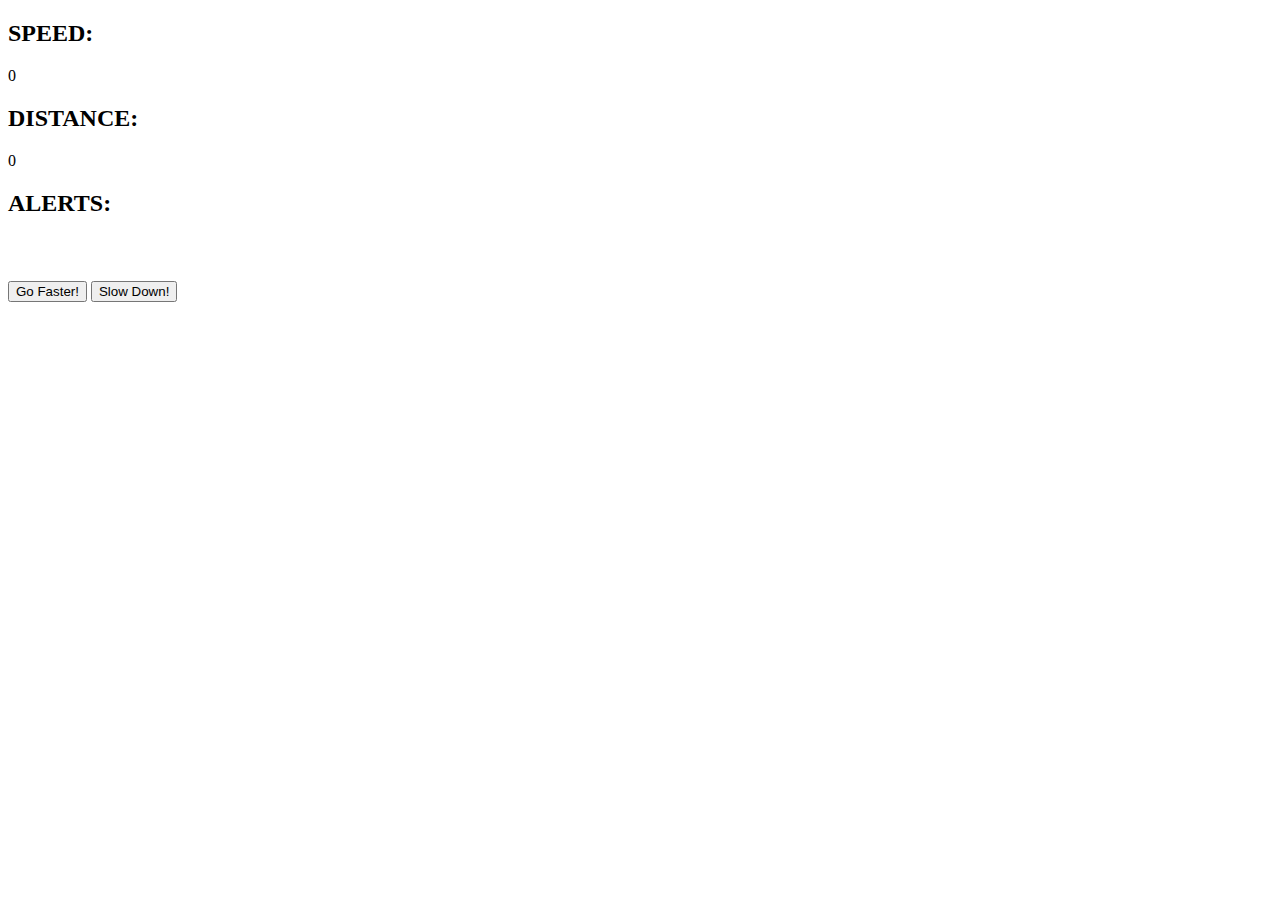
<file: index.html>
<!DOCTYPE html>
<html lang="en">
<head>
    <meta charset="UTF-8">
    <meta name="viewport" content="width=device-width, initial-scale=1.0">
    <title>Document</title>

    <link rel="stylesheet" href="/src/css/style.css">
</head>
<body>
    <div>
        <section class="dashboard">
            <h2>SPEED:</h2><div class="dashboard__speedometer">initial speed</div>
            <h2>DISTANCE:</h2><div class="dashboard__odometer">initial odometer</div>
            <h2>ALERTS:</h2><div class="dashboard__warning hidden warning">SLOW DOWN you are speeding!</div>
        </section>
        <section class="floorboard">
            <button class="floorboard__accelerator">Go Faster!</button>
            <button class="floorboard__brake">Slow Down!</button>
        </section>
    </div>

    <script src="./src/js/Car.js"></script>
    <script src="./src/js/app.js"></script>
</body>
</html>
</file>
<file: src/css/style.css>
.hidden {
    visibility: hidden;
}

.warning {
    color: red;
    font-weight: bold;
}

button {
    margin: 2em 0em;
}
</file>
